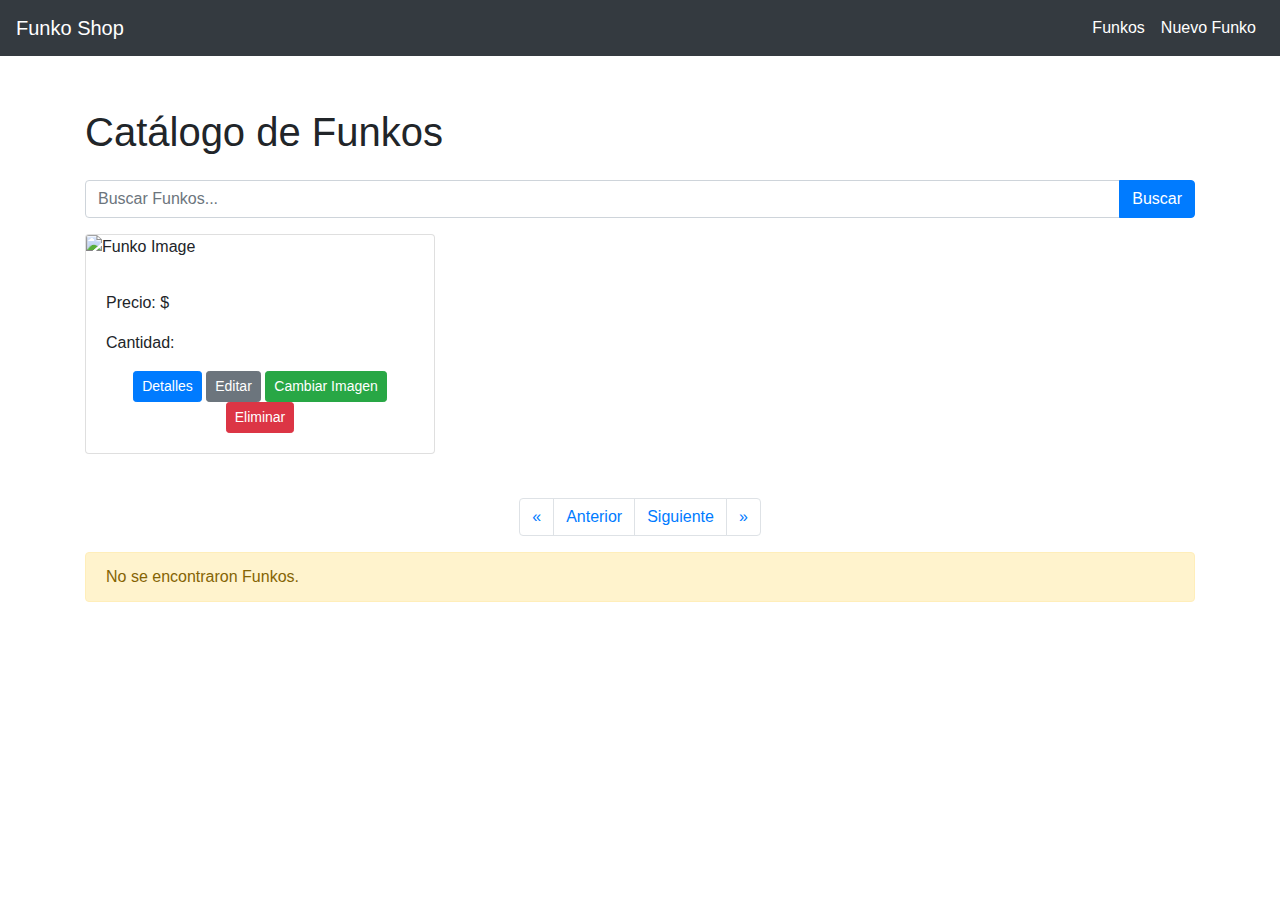
<file: src/main/resources/templates/funkos/index.html>
<!DOCTYPE html>
<html lang="en" xmlns:th="http://www.thymeleaf.org">
<head>
    <meta charset="UTF-8">
    <meta name="viewport" content="width=device-width, initial-scale=1.0">
    <title>Funkos</title>
    <link rel="stylesheet" href="https://stackpath.bootstrapcdn.com/bootstrap/4.5.2/css/bootstrap.min.css">
    <style>
        body {
            padding-top: 60px;
        }
        .navbar {
            background-color: #343a40;
        }
        .navbar-dark .navbar-toggler-icon {
            background-color: #fff;
        }
        .navbar-dark .navbar-nav .nav-link {
            color: #fff;
        }
        .navbar-dark .navbar-nav .nav-link:hover {
            color: #17a2b8;
        }
        .container {
            margin-top: 20px;
        }
        .card {
            margin-bottom: 20px;
        }

    </style>
</head>
<body>
    <nav class="navbar navbar-expand-lg navbar-dark fixed-top">
        <a class="navbar-brand" href="#">Funko Shop</a>
        <button class="navbar-toggler" type="button" data-toggle="collapse" data-target="#navbarNav" aria-controls="navbarNav" aria-expanded="false" aria-label="Toggle navigation">
            <span class="navbar-toggler-icon"></span>
        </button>
        <div class="collapse navbar-collapse" id="navbarNav">
            <ul class="navbar-nav ml-auto">
                <li class="nav-item active">
                    <a class="nav-link" href="/funkos">Funkos</a>
                </li>
                <li class="nav-item">
                    <a class="nav-link" href="/funkos/create">Nuevo Funko</a>
                </li>
            </ul>
        </div>
    </nav>

    <div class="container">
        <h1 class="mt-5 mb-4">Catálogo de Funkos</h1>
        <form action="/funkos/" class="mb-3" method="get">
            <div class="input-group">
                <input class="form-control" id="search" name="search" th:value="${search}" type="text" placeholder="Buscar Funkos...">
                <div class="input-group-append">
                    <button class="btn btn-primary" type="submit">Buscar</button>
                </div>
            </div>
        </form>
        <div th:if="${not #lists.isEmpty(funkosPage.content)}">
            <div class="row">
                <div th:each="funko : ${funkosPage.content}" class="col-lg-4 mb-4">
                    <div class="card">
                        <img th:src="${funko.imagen}" class="card-img-top" alt="Funko Image">
                        <div class="card-body">
                            <h5 class="card-title" th:text="${funko.nombre}"></h5>
                            <p class="card-text">Precio: $<span th:text="${funko.precio}"></span></p>
                            <p class="card-text">Cantidad: <span th:text="${funko.cantidad}"></span></p>
                            <div class="text-center">
                                <a th:href="@{funkos/details/{id}(id=${funko.id})}" class="btn btn-primary btn-sm">Detalles</a>
                                <a th:href="@{funkos/update/{id}(id=${funko.id})}" class="btn btn-secondary btn-sm">Editar</a>
                                <a th:href="@{funkos/update-image/{id}(id=${funko.id})}" class="btn btn-success btn-sm">Cambiar Imagen</a>
                                <a th:href="@{delete/{id}(id=${funko.id})}" class="btn btn-danger btn-sm">Eliminar</a>
                            </div>
                        </div>
                    </div>
                </div>
            </div>
            <nav aria-label="Page navigation">
                <ul class="pagination justify-content-center">
                    <li class="page-item" th:classappend="${funkosPage.first ? 'disabled' : ''}">
                        <a class="page-link"
                           th:href="@{${funkosPage.first ? '#' : '/funkos'}(page=0, size=${funkosPage.size}, sort=${funkosPage.pageable.sort})}">&laquo;</a>
                    </li>
                    <li class="page-item" th:classappend="${funkosPage.first ? 'disabled' : ''}">
                        <a class="page-link"
                           th:href="@{${funkosPage.first ? '#' : '/funkos'}(page=${funkosPage.number - 1}, size=${funkosPage.size}, sort=${funkosPage.pageable.sort})}">Anterior</a>
                    </li>
                    <li class="page-item" th:classappend="${funkosPage.last ? 'disabled' : ''}">
                        <a class="page-link"
                           th:href="@{${funkosPage.last ? '#' : '/funkos'}(page=${funkosPage.number + 1}, size=${funkosPage.size}, sort=${funkosPage.pageable.sort})}">Siguiente</a>
                    </li>
                    <li class="page-item" th:classappend="${funkosPage.last ? 'disabled' : ''}">
                        <a class="page-link"
                           th:href="@{${funkosPage.last ? '#' : '/funkos'}(page=${funkosPage.totalPages - 1}, size=${funkosPage.size}, sort=${funkosPage.pageable.sort})}">&raquo;</a>
                    </li>
                </ul>
            </nav>
        </div>
        <div th:if="${#lists.isEmpty(funkosPage.content)}" class="alert alert-warning" role="alert">
            No se encontraron Funkos.
        </div>
    </div>

    <script src="https://code.jquery.com/jquery-3.5.1.slim.min.js"></script>
    <script src="https://cdn.jsdelivr.net/npm/@popperjs/core@2.0.8/dist/umd/popper.min.js"></script>
    <script src="https://stackpath.bootstrapcdn.com/bootstrap/4.5.2/js/bootstrap.min.js"></script>
</body>
</html>
</file>
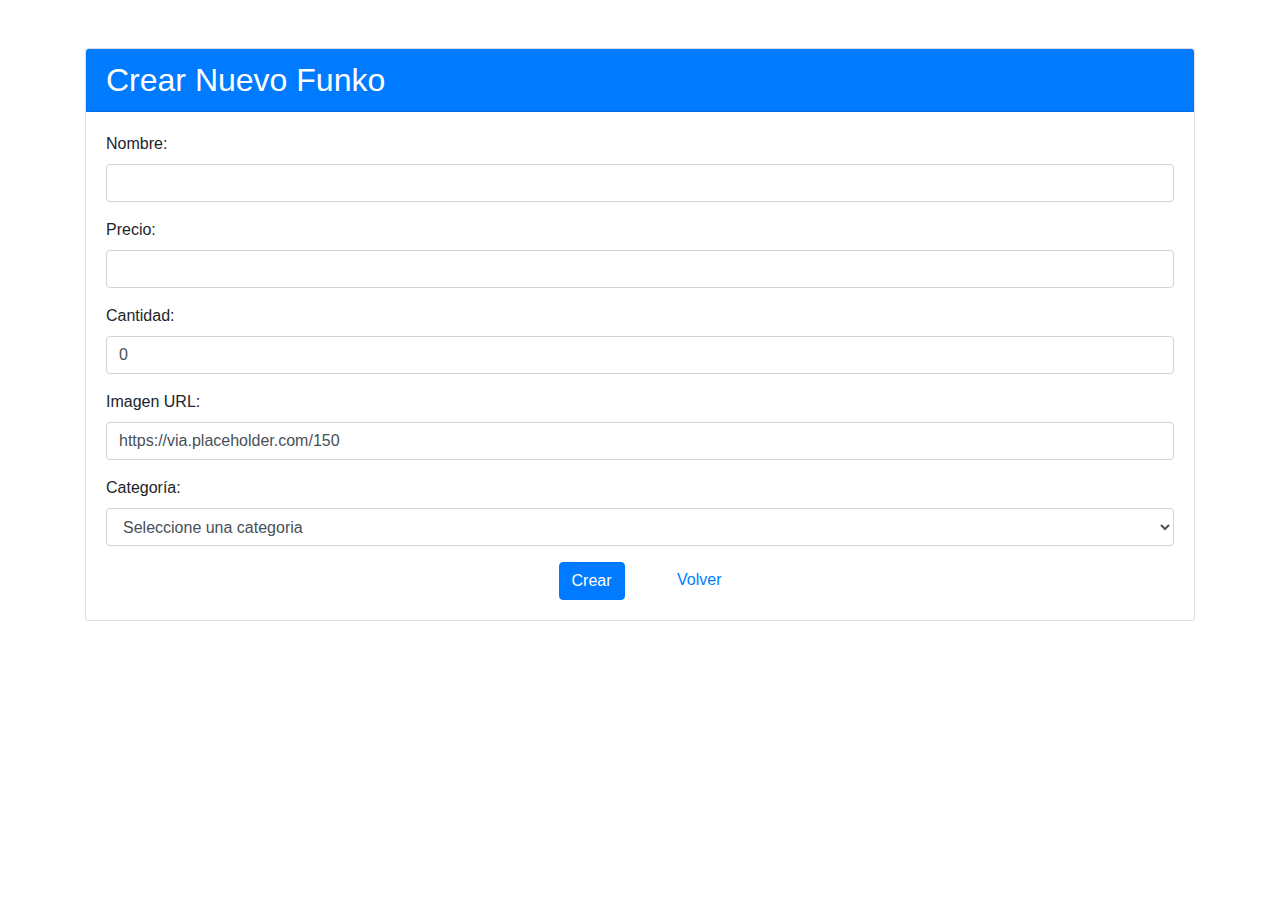
<file: src/main/resources/templates/funkos/create.html>
<!DOCTYPE html>
<html lang="en" xmlns:th="http://www.thymeleaf.org">
<head>
    <meta charset="UTF-8">
    <meta name="viewport" content="width=device-width, initial-scale=1.0">
    <title>Crear Funko</title>
    <link rel="stylesheet" href="https://stackpath.bootstrapcdn.com/bootstrap/4.5.2/css/bootstrap.min.css">
</head>
<body>

<div class="container mt-5">
    <div class="card">
        <div class="card-header bg-primary text-white">
            <h2 class="mb-0">Crear Nuevo Funko</h2>
        </div>
        <div class="card-body">
            <form action="/funkos/create" method="post" th:object="${funko}">
                <div class="form-group">
                    <label for="nombre">Nombre:</label>
                    <input type="text" class="form-control" id="nombre" name="nombre" th:field="*{nombre}">
                    <small class="text-danger" th:errors="*{nombre}" th:if="${#fields.hasErrors('nombre')}"></small>
                </div>
                <div class="form-group">
                    <label for="precio">Precio:</label>
                    <input type="number"  step="0.10" class="form-control" id="precio" name="precio" th:field="*{precio}">
                    <small class="text-danger" th:errors="*{precio}" th:if="${#fields.hasErrors('precio')}"></small>
                </div>
                <div class="form-group">
                    <label for="cantidad">Cantidad:</label>
                    <input type="number" class="form-control" value = "0"  step="1" id="cantidad" name="cantidad" th:field="*{cantidad}">
                    <small class="text-danger" th:errors="*{cantidad}" th:if="${#fields.hasErrors('cantidad')}"></small>
                </div>
                <div class="form-group">
                    <label for="imagen">Imagen URL:</label>
                    <input type="text" class="form-control" id="imagen" name="imagen" value="https://via.placeholder.com/150" th:field="*{imagen}">
                    <small class="text-danger" th:errors="*{imagen}" th:if="${#fields.hasErrors('imagen')}"></small>
                </div>
                <div class="form-group">
                    <label for="categoria">Categoría:</label>
                    <select class="form-control" id="categoria" name="categoria" th:field="*{categoria}">
                        <option value="">Seleccione una categoria</option>
                        <option th:each="cat : ${categorias}" th:selected="${cat == categoria}" th:text="${cat}" th:value="${cat}"></option>
                        <small class="text-danger" th:errors="*{categoria}" th:if="${#fields.hasErrors('categoria')}"></small>
                    </select>
                </div>
                <div class="text-center">
                    <button type="submit" class="btn btn-primary mr-5">Crear</button>
                    <a href="/funkos">Volver</a>
                </div>
            </form>
        </div>
    </div>
</div>
<script>
  
function cambiarDireccion() {
        window.location.href = "/funkos";
    }
</script>

</body>
</html>
</file>
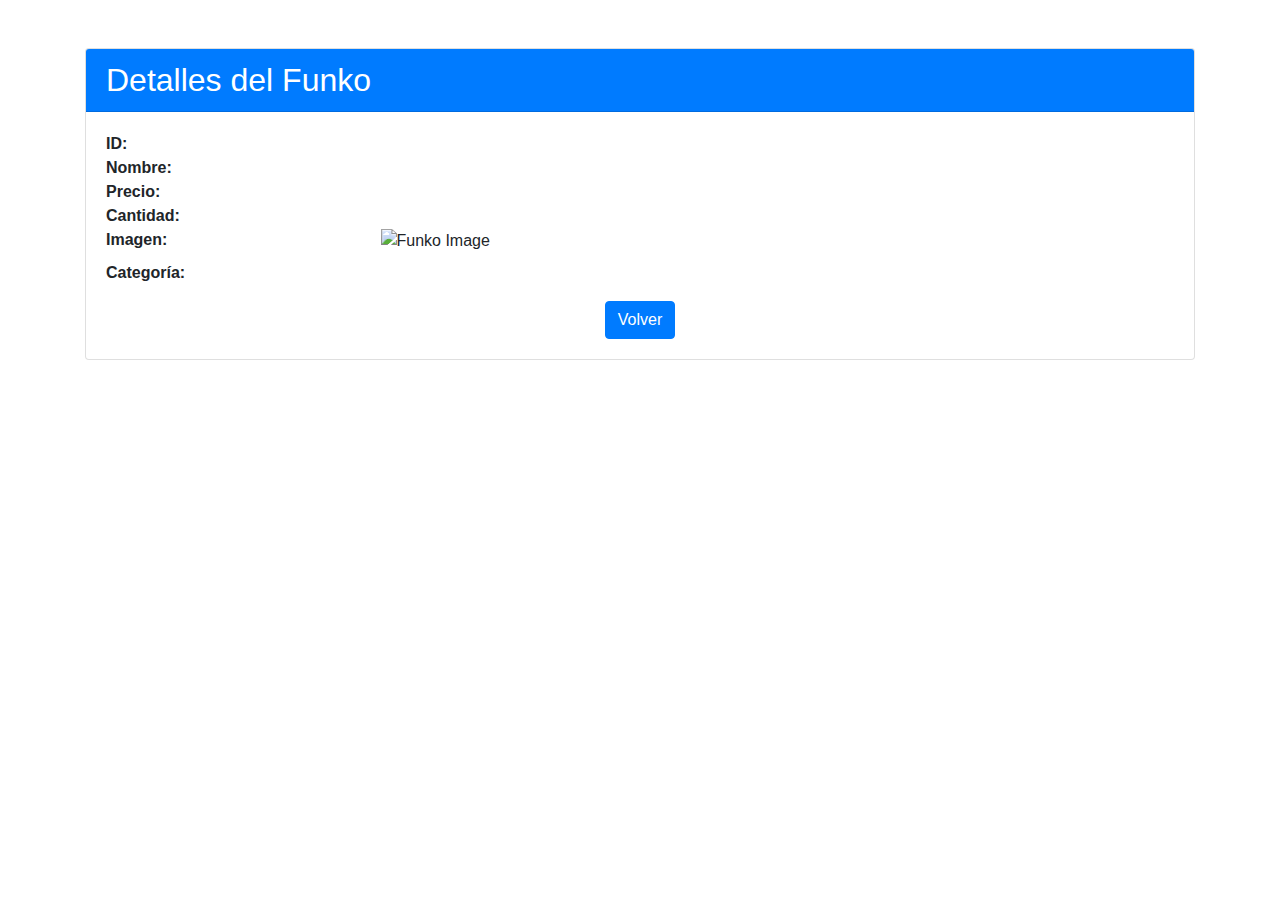
<file: src/main/resources/templates/funkos/details.html>
<!DOCTYPE html>
<html lang="en" xmlns:th="http://www.thymeleaf.org">
<head>
    <meta charset="UTF-8">
    <meta name="viewport" content="width=device-width, initial-scale=1.0">
    <title>Detalles del Funko</title>
    <link rel="stylesheet" href="https://stackpath.bootstrapcdn.com/bootstrap/4.5.2/css/bootstrap.min.css">
    <style>
        .img-fluid{
            width: 250px;
        }

    </style>

</head>
<body>

<div class="container mt-5">
    <div class="card">
        <div class="card-header bg-primary text-white">
            <h2 class="mb-0">Detalles del Funko</h2>
        </div>
        <div class="card-body">
            <dl class="row">
                <dt class="col-sm-3">ID:</dt>
                <dd class="col-sm-9" th:text="${funko.id}"></dd>
                <dt class="col-sm-3">Nombre:</dt>
                <dd class="col-sm-9" th:text="${funko.nombre}"></dd>
                <dt class="col-sm-3">Precio:</dt>
                <dd class="col-sm-9" th:text="${funko.precio}"></dd>
                <dt class="col-sm-3">Cantidad:</dt>
                <dd class="col-sm-9" th:text="${funko.cantidad}"></dd>
                <dt class="col-sm-3">Imagen:</dt>
                <dd class="col-sm-9"><img alt="Funko Image" class="img-fluid" th:src="${funko.imagen}"></dd>
                <dt class="col-sm-3">Categoría:</dt>
                <dd class="col-sm-9" th:text="${funko.categoria.nombre}"></dd>
            </dl>
            <div class="text-center">
                <a href="/funkos" class="btn btn-primary">Volver</a>
            </div>
        </div>
    </div>
</div>

<script>
    function cambiarDireccion() {
        window.location.href = "/funkos";
    }
</script>

<script src="https://code.jquery.com/jquery-3.5.1.slim.min.js"></script>
<script src="https://cdn.jsdelivr.net/npm/@popperjs/core@2.0.8/dist/umd/popper.min.js"></script>
<script src="https://stackpath.bootstrapcdn.com/bootstrap/4.5.2/js/bootstrap.min.js"></script>

</body>
</html>
</file>
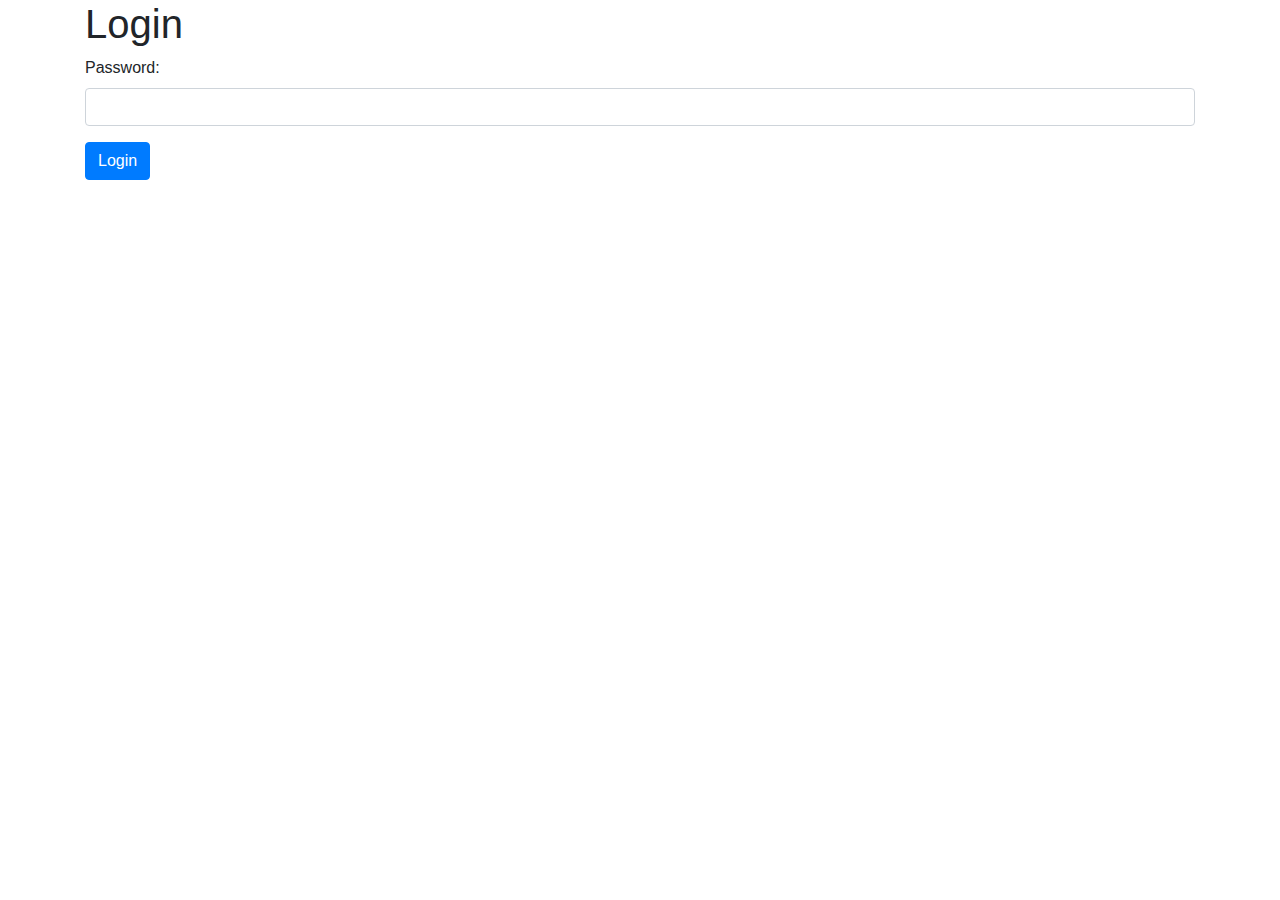
<file: src/main/resources/templates/funkos/login.html>
<!DOCTYPE html>
<html lang="en">
<head>
    <meta charset="UTF-8">
    <title>Login</title>
    <link rel="stylesheet" href="https://stackpath.bootstrapcdn.com/bootstrap/4.5.2/css/bootstrap.min.css">
</head>
<body>
<div class="container">
    <h1>Login</h1>
    <form action="/productos" method="post">
        <div class="form-group">
            <label for="password">Password:</label>
            <input class="form-control" id="password" name="password" required type="password">
        </div>
        <div th:if="${error}">
            <p style="color: red;" th:text="${error}"></p>
        </div>
        <button class="btn btn-primary" type="submit">Login</button>
    </form>
</div>


</body>
</html>
</file>
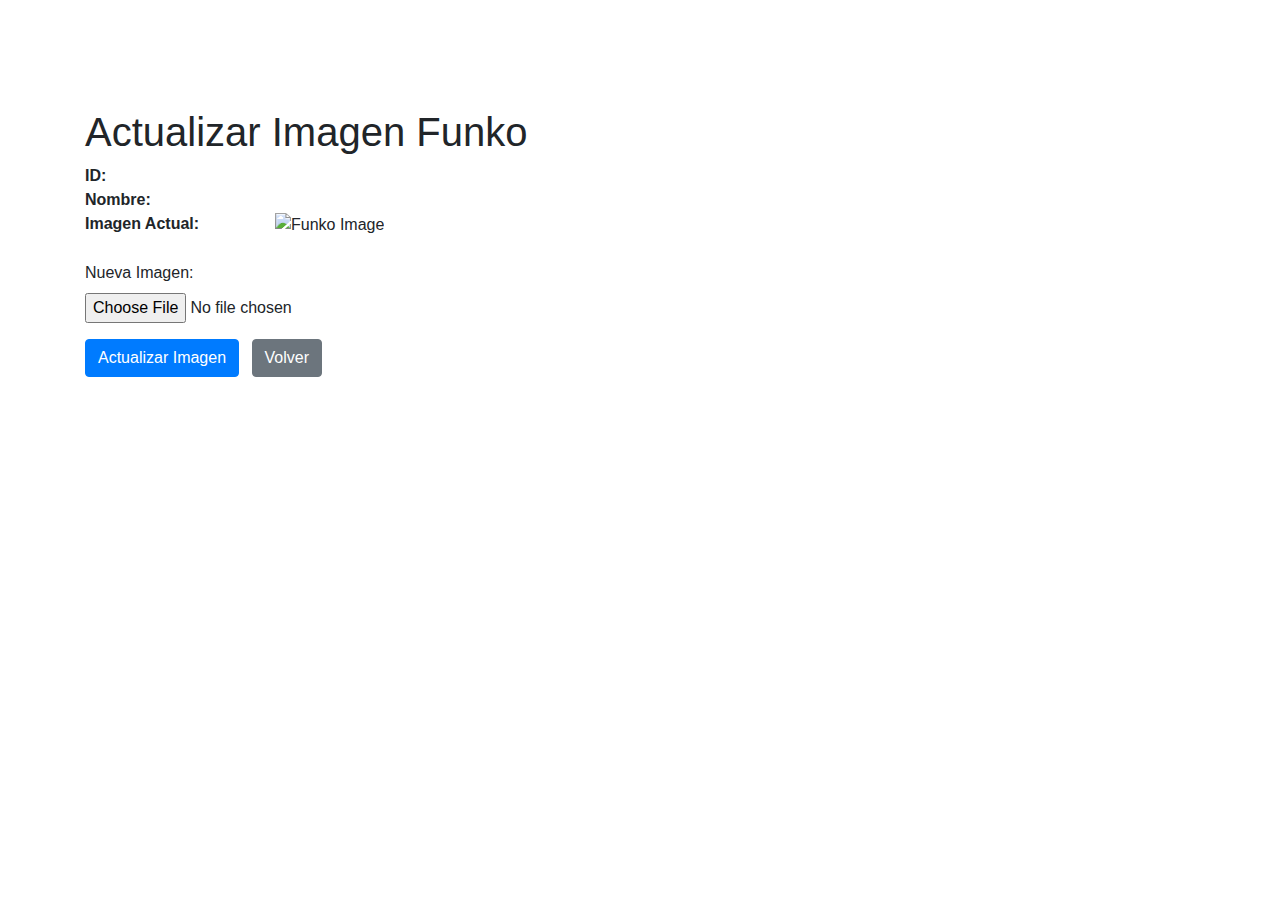
<file: src/main/resources/templates/funkos/update-image.html>
<!DOCTYPE html>
<html lang="en" xmlns:th="http://www.thymeleaf.org">
<head>
    <meta charset="UTF-8">
    <meta name="viewport" content="width=device-width, initial-scale=1.0">
    <title>Actualizar Imagen Funko</title>
    <link rel="stylesheet" href="https://stackpath.bootstrapcdn.com/bootstrap/4.5.2/css/bootstrap.min.css">
    <link href="/favicon.png" rel="icon" type="image/png">
    <style>
        /* Agrega tus estilos personalizados aquí */
        body {
            padding-top: 60px;
        }
        .navbar {
            background-color: #343a40;
        }
        .navbar-dark .navbar-toggler-icon {
            background-color: #fff;
        }
        .navbar-dark .navbar-nav .nav-link {
            color: #fff;
        }
        .navbar-dark .navbar-nav .nav-link:hover {
            color: #17a2b8;
        }
        .container {
            margin-top: 20px;
        }
    </style>
</head>
<body>
 
    <div class="container">
        <h1 class="mt-5">Actualizar Imagen Funko</h1>

        <dl class="row">
            <dt class="col-sm-2">ID:</dt>
            <dd class="col-sm-10" th:text="${funko.id}"></dd>
            <dt class="col-sm-2">Nombre:</dt>
            <dd class="col-sm-10" th:text="${funko.nombre}"></dd>
            <dt class="col-sm-2">Imagen Actual:</dt>
            <dd class="col-sm-10"><img alt="Funko Image" class="img-fluid" th:src="${funko.imagen}"></dd>
        </dl>

        <form th:object="${funko}" th:action="@{/funkos/update-image/{id}(id=${id})}" enctype="multipart/form-data" method="post">
            <div class="form-group">
                <label for="imagen">Nueva Imagen:</label>
                <input accept="image/*" class="form-control-file" id="imagen" name="imagen" required type="file">
                <small class="text-danger" th:errors="*{imagen}" th:if="${#fields.hasErrors('imagen')}"></small>
                <input name="id" th:value="${funko.id}" type="hidden">
            </div>

            <button class="btn btn-primary" type="submit">Actualizar Imagen</button>
            <a class="btn btn-secondary mx-2" href="/funkos">Volver</a>
        </form>
    </div>

    <script src="https://code.jquery.com/jquery-3.5.1.slim.min.js"></script>
    <script src="https://cdn.jsdelivr.net/npm/@popperjs/core@2.0.8/dist/umd/popper.min.js"></script>
    <script src="https://stackpath.bootstrapcdn.com/bootstrap/4.5.2/js/bootstrap.min.js"></script>
</body>
</html>
</file>
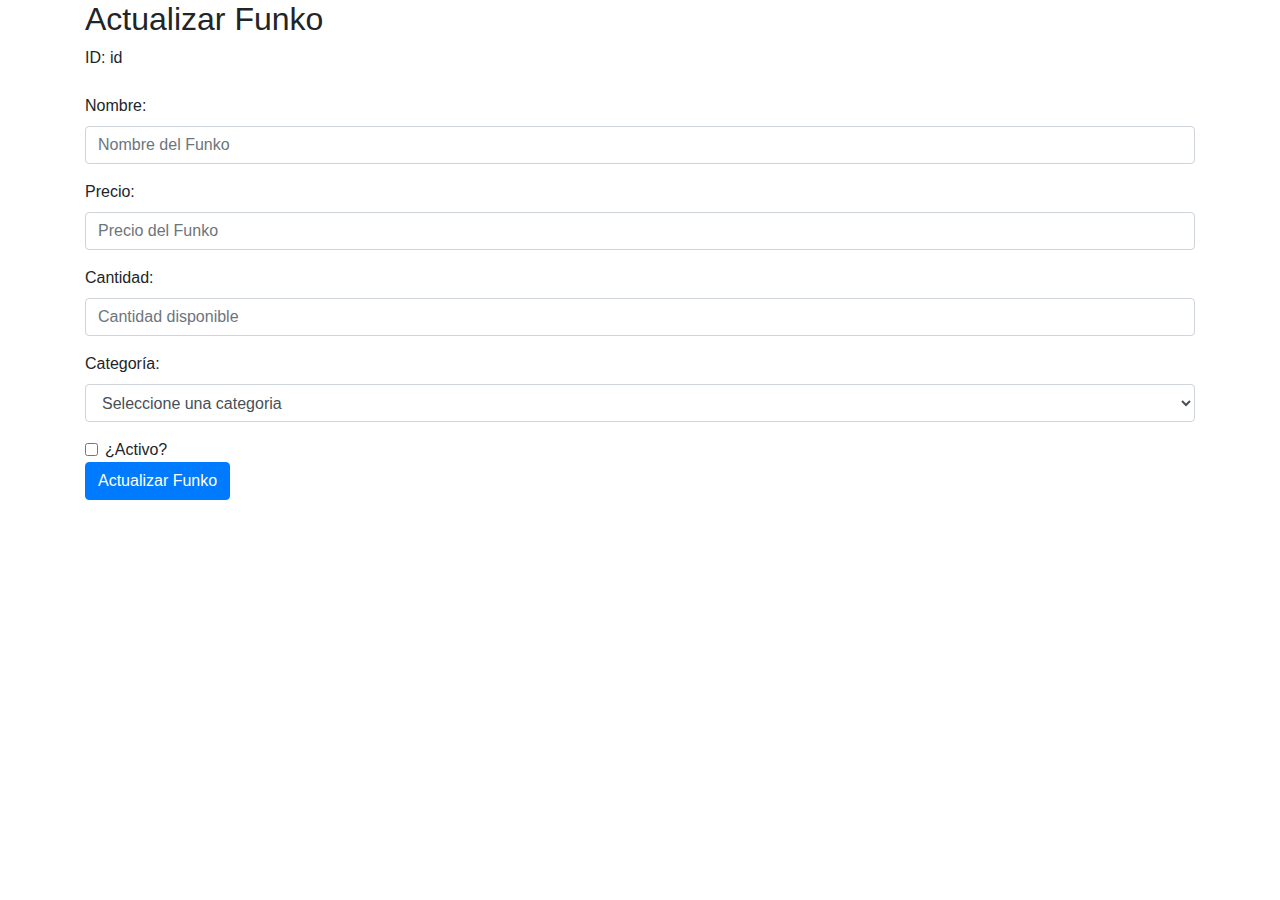
<file: src/main/resources/templates/funkos/update.html>
<!DOCTYPE html>
<html xmlns:th="http://www.thymeleaf.org">
<head>
    <meta charset="UTF-8">
    <title>Actualizar Funko</title>
    <link rel="stylesheet" href="https://stackpath.bootstrapcdn.com/bootstrap/4.5.2/css/bootstrap.min.css">
</head>
<body>

<div class="container">
    <h2>Actualizar Funko</h2>

    <form th:object="${funko}" method="post"
          th:action="@{/funkos/update/{id}(id=${id})}">
        <div class="form-group">
            <label for="nombre">ID:</label>
            <label th:text="${id}">id</label>
        </div>
        <div class="form-group">
            <label for="nombre">Nombre:</label>
            <input type="text" th:field="*{nombre}" name="nombre" class="form-control" id="nombre" placeholder="Nombre del Funko">
            <small th:if="${#fields.hasErrors('nombre')}" th:errors="*{nombre}" class="text-danger"></small>
        </div>
        <div class="form-group">
            <label for="precio">Precio:</label>
            <input type="text" th:field="*{precio}" name="precio" class="form-control" id="precio" placeholder="Precio del Funko">
            <small th:if="${#fields.hasErrors('precio')}" th:errors="*{precio}" class="text-danger"></small>
        </div>
        <div class="form-group">
            <label for="cantidad">Cantidad:</label>
            <input type="text" th:field="*{cantidad}"  class="form-control" name="cantidad" id="cantidad" placeholder="Cantidad disponible">
            <small th:if="${#fields.hasErrors('cantidad')}" th:errors="*{cantidad}" class="text-danger"></small>
        </div>
        <div class="form-group">
            <label for="categoria">Categoría:</label>
            <select class="form-control" id="categoria" name="categoria" th:field="*{categoria}">
                <option value="">Seleccione una categoria</option>
                <option th:each="cat : ${categorias}" th:selected="${cat == categoria}" th:text="${cat}" th:value="${cat}"></option>
                <small class="text-danger" th:errors="*{categoria}" th:if="${#fields.hasErrors('categoria')}"></small>
            </select>
        </div>
        <div class="form-check">
            <input type="checkbox" th:field="*{isActivo}" class="form-check-input" id="isActivo">
            <label class="form-check-label" for="isActivo">¿Activo?</label>
        </div>

        <button type="submit" class="btn btn-primary">Actualizar Funko</button>
    </form>
</div>

</body>
</html>
</file>
